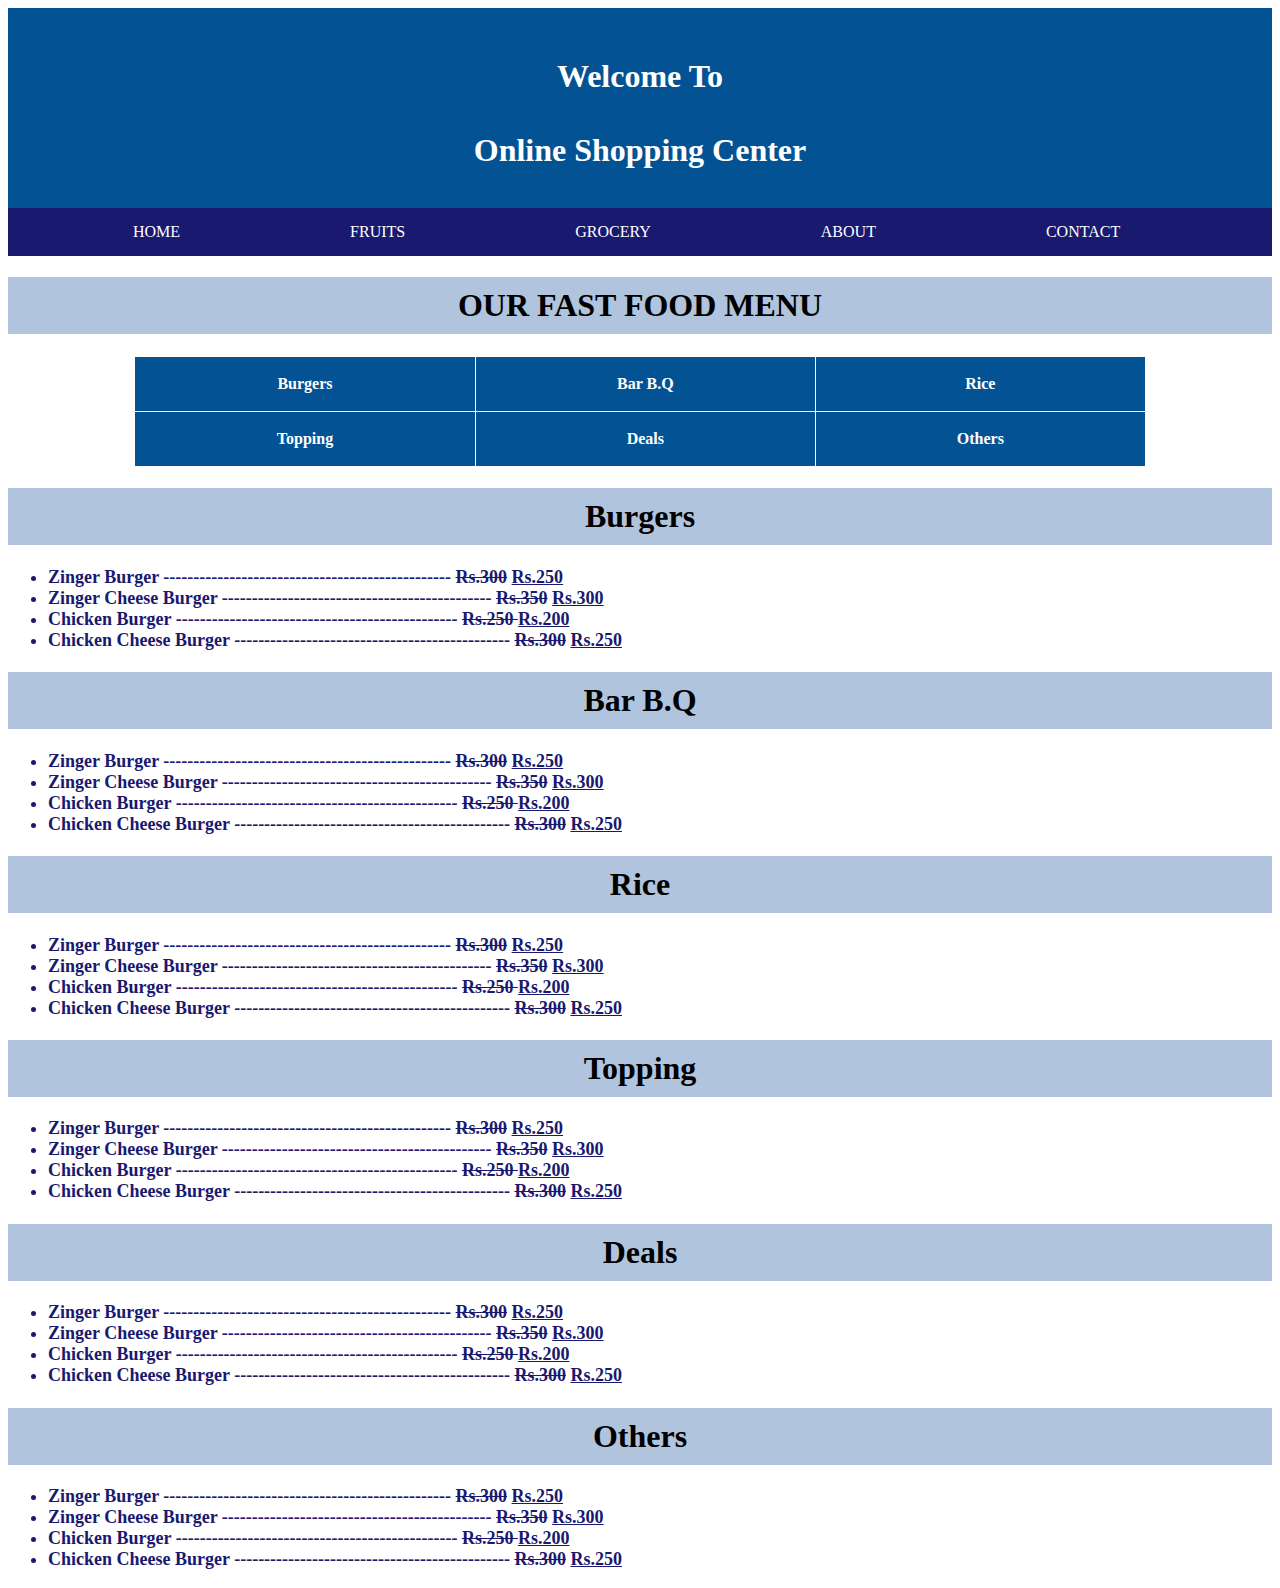
<file: index.html>
<!DOCTYPE html>
<html lang="en">
<head>
    <meta charset="UTF-8">
    <meta name="viewport" content="width=device-width, initial-scale=1.0">
    <title>Home</title>
    <link rel="stylesheet" href="style.css">
</head>
<body class="font">
    <header>

        <h1 class="ha">Welcome To <br><br>
            Online Shopping Center</h1>
        <nav class="navbar">
<ul>
    <li><a href="index.html"target="_blank">HOME</a></li>
    <li><a href="Fruits.html"target="_blank">FRUITS</a></li>
    <li><a href="Grocery.html"target="_blank">GROCERY</a></li>
    <li><a href="About.html"target="_blank">ABOUT</a></li>
    <li><a href="Contact.html"target="_blank">CONTACT</a></li>
</ul>
        </nav>
        </header>
        <h1 class="hb">OUR FAST FOOD MENU</h1>

        <table class="t1">
            <tr>
                <th><a href="#Burger">Burgers</a></th>
                <th><a href="#bbq">Bar B.Q</a></th>
                <th><a href="#Rice">Rice</a></th>

            </tr>
            <tr>
                <th><a href="#Topping">Topping</a></th>
                <th><a href="#Deals">Deals</a></th>
                <th><a href="#Others">Others</a></th>
            </tr>
        </table>
        <h1 class="hb" id="Burger">Burgers</h1>
        <ul class="menu">
            <li><strong>Zinger Burger ------------------------------------------------ <s>Rs.300</s> <u>Rs.250</u></strong></li>
            <li><strong>Zinger Cheese Burger --------------------------------------------- <s>Rs.350</s> <u>Rs.300</u></strong></li>
            <li><strong>Chicken Burger ----------------------------------------------- <s>Rs.250 </s> <u>Rs.200</u></strong></li>
            <li><strong>Chicken Cheese Burger ---------------------------------------------- <s>Rs.300</s> <u>Rs.250</u></strong></li>
        </ul>
        
        <h1 class="hb" id="bbq">Bar B.Q</h1>
        <ul class="menu">
            <li><strong>Zinger Burger ------------------------------------------------ <s>Rs.300</s> <u>Rs.250</u></strong></li>
            <li><strong>Zinger Cheese Burger --------------------------------------------- <s>Rs.350</s> <u>Rs.300</u></strong></li>
            <li><strong>Chicken Burger ----------------------------------------------- <s>Rs.250 </s> <u>Rs.200</u></strong></li>
            <li><strong>Chicken Cheese Burger ---------------------------------------------- <s>Rs.300</s> <u>Rs.250</u></strong></li>
        </ul>
        <h1 class="hb" id="Rice">Rice</h1>
        <ul class="menu">
            <li><strong>Zinger Burger ------------------------------------------------ <s>Rs.300</s> <u>Rs.250</u></strong></li>
            <li><strong>Zinger Cheese Burger --------------------------------------------- <s>Rs.350</s> <u>Rs.300</u></strong></li>
            <li><strong>Chicken Burger ----------------------------------------------- <s>Rs.250 </s> <u>Rs.200</u></strong></li>
            <li><strong>Chicken Cheese Burger ---------------------------------------------- <s>Rs.300</s> <u>Rs.250</u></strong></li>
        </ul>
        <h1 class="hb" id="Topping">Topping</h1>
        <ul class="menu">
            <li><strong>Zinger Burger ------------------------------------------------ <s>Rs.300</s> <u>Rs.250</u></strong></li>
            <li><strong>Zinger Cheese Burger --------------------------------------------- <s>Rs.350</s> <u>Rs.300</u></strong></li>
            <li><strong>Chicken Burger ----------------------------------------------- <s>Rs.250 </s> <u>Rs.200</u></strong></li>
            <li><strong>Chicken Cheese Burger ---------------------------------------------- <s>Rs.300</s> <u>Rs.250</u></strong></li>
        </ul>
        <h1 class="hb" id="Deals">Deals</h1>
        <ul class="menu">
            <li><strong>Zinger Burger ------------------------------------------------ <s>Rs.300</s> <u>Rs.250</u></strong></li>
            <li><strong>Zinger Cheese Burger --------------------------------------------- <s>Rs.350</s> <u>Rs.300</u></strong></li>
            <li><strong>Chicken Burger ----------------------------------------------- <s>Rs.250 </s> <u>Rs.200</u></strong></li>
            <li><strong>Chicken Cheese Burger ---------------------------------------------- <s>Rs.300</s> <u>Rs.250</u></strong></li>
        </ul>
        <h1 class="hb" id="Others">Others</h1>
        <ul class="menu">
            <li><strong>Zinger Burger ------------------------------------------------ <s>Rs.300</s> <u>Rs.250</u></strong></li>
            <li><strong>Zinger Cheese Burger --------------------------------------------- <s>Rs.350</s> <u>Rs.300</u></strong></li>
            <li><strong>Chicken Burger ----------------------------------------------- <s>Rs.250 </s> <u>Rs.200</u></strong></li>
            <li><strong>Chicken Cheese Burger ---------------------------------------------- <s>Rs.300</s> <u>Rs.250</u></strong></li>
        </ul>
</body>
</html>
</file>
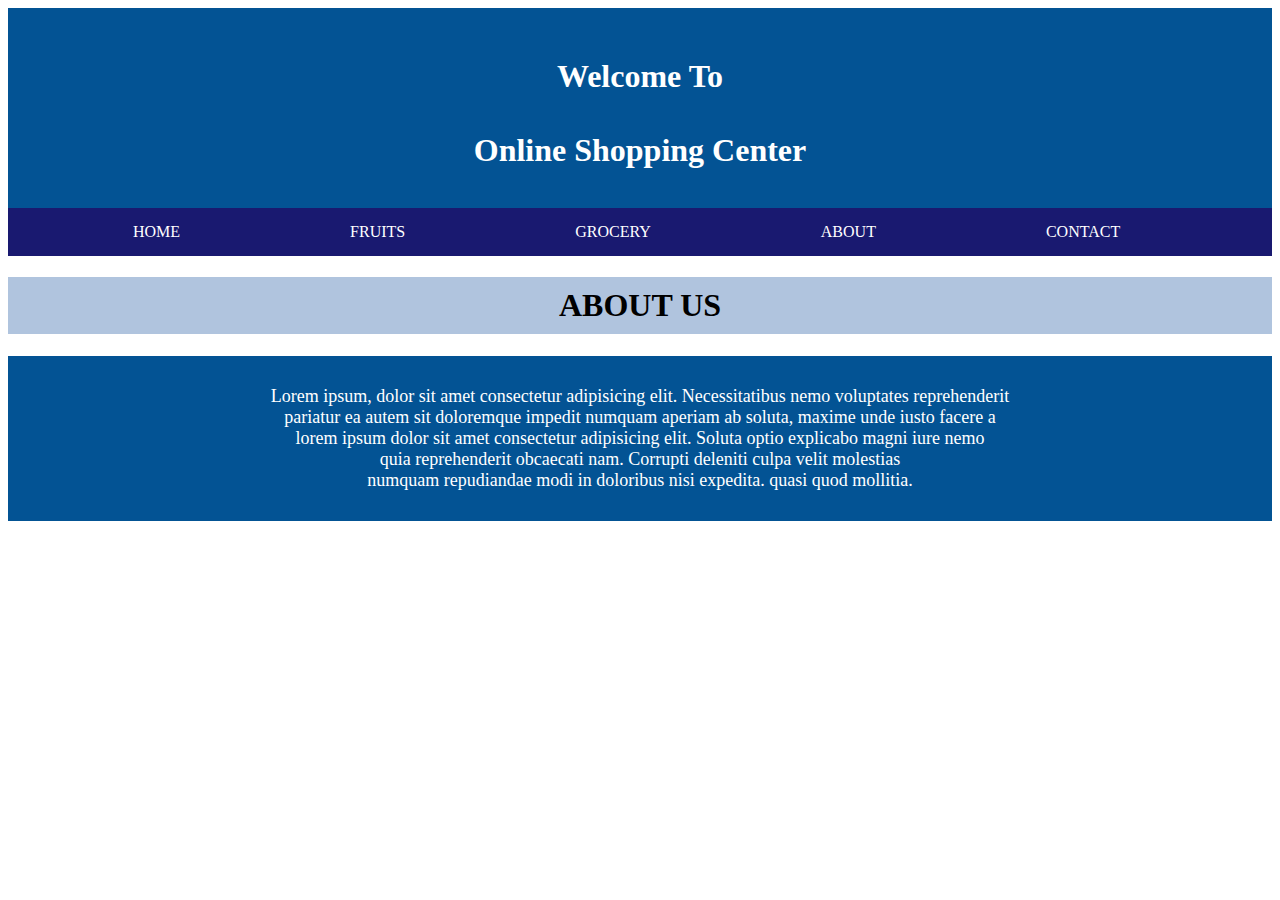
<file: About.html>
<!DOCTYPE html>
<html lang="en">
<head>
    <meta charset="UTF-8">
    <meta name="viewport" content="width=device-width, initial-scale=1.0">
    <title>Fruits</title>
    <link rel="stylesheet" href="style.css">
</head>
<body class="font">
    <header>

        <h1 class="ha">Welcome To <br><br>
            Online Shopping Center</h1>
        <nav class="navbar">
<ul>
    <li><a href="index.html"target="_blank">HOME</a></li>
    <li><a href="Fruits.html"target="_blank">FRUITS</a></li>
    <li><a href="Grocery.html"target="_blank">GROCERY</a></li>
    <li><a href="About.html"target="_blank">ABOUT</a></li>
    <li><a href="Contact.html"target="_blank">CONTACT</a></li>
</ul>
        </nav>
        </header>
        <h1 class="hb">ABOUT US</h1>
        
        <p class="p1">Lorem ipsum, dolor sit amet consectetur adipisicing elit. Necessitatibus nemo voluptates reprehenderit 
            <br>pariatur ea autem sit doloremque impedit numquam aperiam ab soluta, maxime unde iusto facere a 
            <br>lorem ipsum dolor sit amet consectetur adipisicing elit. Soluta optio explicabo magni iure nemo 
            <br>quia reprehenderit obcaecati nam. Corrupti deleniti culpa velit molestias <br> numquam repudiandae modi in doloribus nisi expedita.
            quasi quod mollitia.</p>
</body>
</html>
</file>
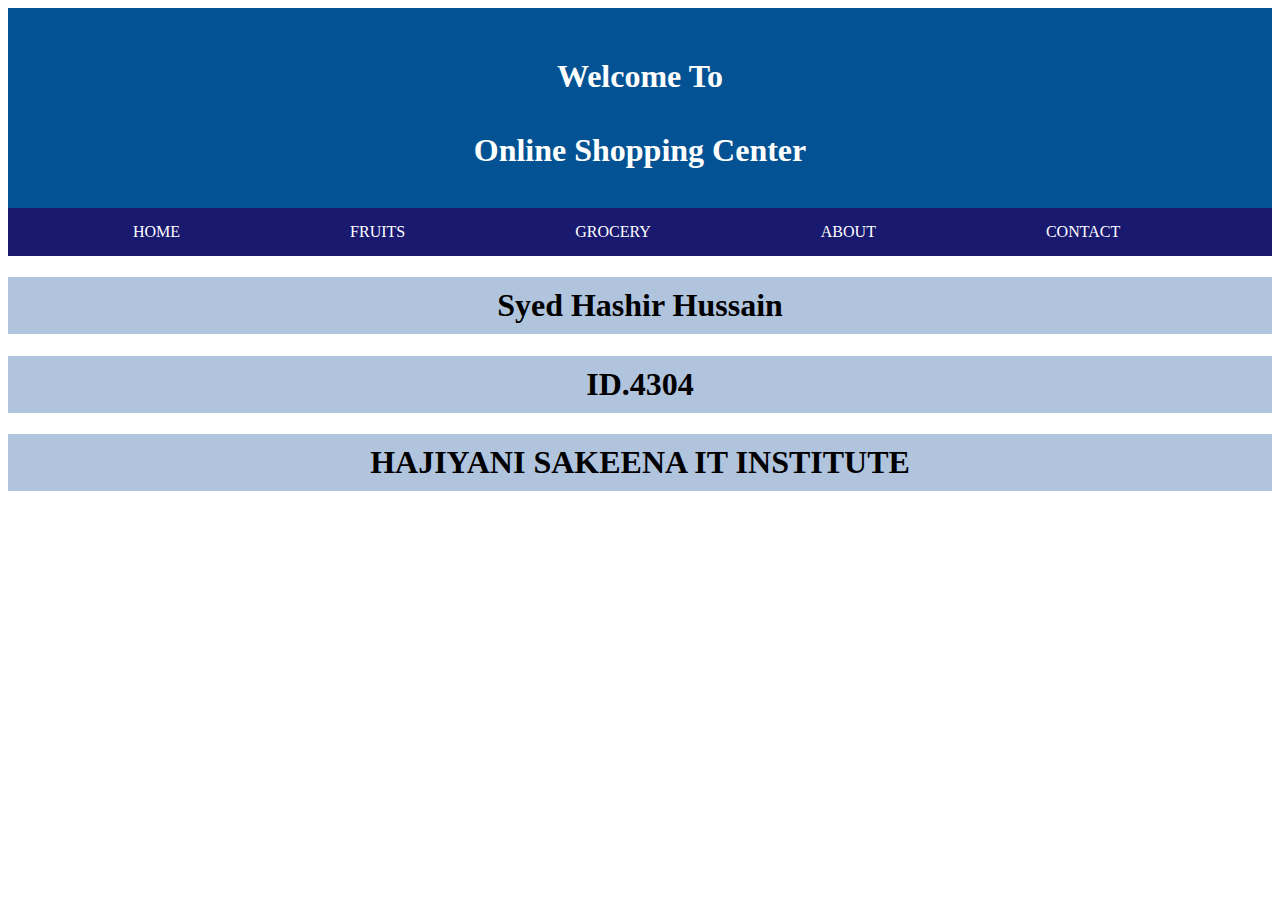
<file: Contact.html>
<!DOCTYPE html>
<html lang="en">
<head>
    <meta charset="UTF-8">
    <meta name="viewport" content="width=device-width, initial-scale=1.0">
    <title>Fruits</title>
    <link rel="stylesheet" href="style.css">
</head>
<body class="font">
    <header>

        <h1 class="ha">Welcome To <br><br>
            Online Shopping Center</h1>
        <nav class="navbar">
<ul>
    <li><a href="index.html"target="_blank">HOME</a></li>
    <li><a href="Fruits.html"target="_blank">FRUITS</a></li>
    <li><a href="Grocery.html"target="_blank">GROCERY</a></li>
    <li><a href="About.html"target="_blank">ABOUT</a></li>
    <li><a href="Contact.html"target="_blank">CONTACT</a></li>
</ul>
        </nav>
        </header>
        <h1 class="hb">Syed Hashir Hussain</h1>
        <h1 class="hb">ID.4304</h1>
        <h1 class="hb">HAJIYANI SAKEENA IT INSTITUTE</h1>
</body>
</html>
</file>
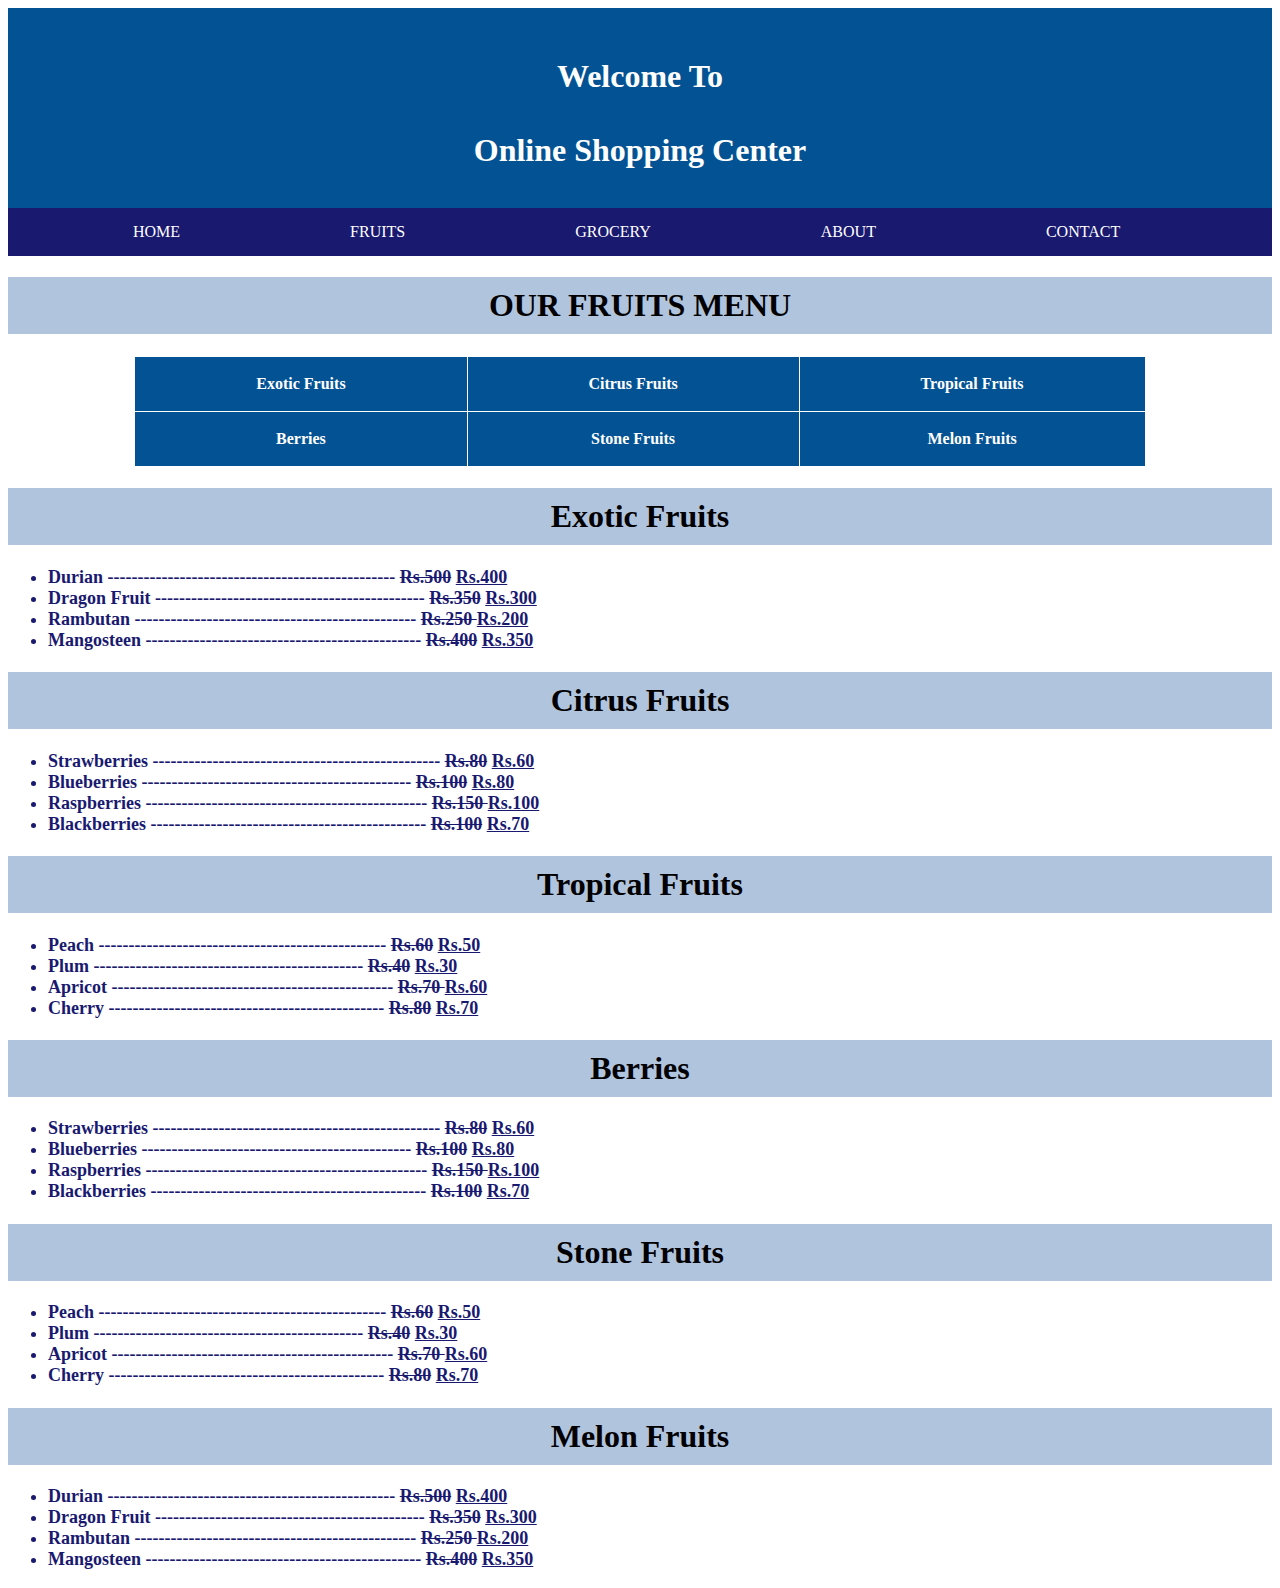
<file: Fruits.html>
<!DOCTYPE html>
<html lang="en">
<head>
    <meta charset="UTF-8">
    <meta name="viewport" content="width=device-width, initial-scale=1.0">
    <title>Fruits</title>
    <link rel="stylesheet" href="style.css">
</head>
<body class="font">
    <header>

        <h1 class="ha">Welcome To <br><br>
            Online Shopping Center</h1>
        <nav class="navbar">
<ul>
    <li><a href="index.html"target="_blank">HOME</a></li>
    <li><a href="Fruits.html"target="_blank">FRUITS</a></li>
    <li><a href="Grocery.html"target="_blank">GROCERY</a></li>
    <li><a href="About.html"target="_blank">ABOUT</a></li>
    <li><a href="Contact.html"target="_blank">CONTACT</a></li>
</ul>
        </nav>
        </header>
        <h1 class="hb">OUR FRUITS MENU</h1>

        <table class="t1">
            <tr>
                <th><a href="#Exotic Fruits">Exotic&nbsp;Fruits</a></th>
                <th><a href="#Citrus Fruits">Citrus&nbsp;Fruits</a></th>
                <th><a href="#Tropical Fruits">Tropical&nbsp;Fruits</a></th>

            </tr>
            <tr>
                <th><a href="#Berries">Berries</a></th>
                <th><a href="#Stone Fruits">Stone&nbsp;Fruits</a></th>
                <th><a href="#Melon Fruits">Melon&nbsp;Fruits</a></th>
            </tr>
        </table>
        <h1 class="hb" id="Exotic Fruits">Exotic Fruits</h1>
        <ul class="menu">
            <li><strong>Durian ------------------------------------------------ <s>Rs.500</s> <u>Rs.400</u></strong></li>
            <li><strong>Dragon Fruit --------------------------------------------- <s>Rs.350</s> <u>Rs.300</u></strong></li>
            <li><strong>Rambutan ----------------------------------------------- <s>Rs.250 </s> <u>Rs.200</u></strong></li>
            <li><strong>Mangosteen ---------------------------------------------- <s>Rs.400</s> <u>Rs.350</u></strong></li>
        </ul>
        
        <h1 class="hb" id="Citrus Fruits">Citrus Fruits</h1>
        <ul class="menu">
            <li><strong>Strawberries ------------------------------------------------ <s>Rs.80</s> <u>Rs.60</u></strong></li>
            <li><strong>Blueberries --------------------------------------------- <s>Rs.100</s> <u>Rs.80</u></strong></li>
            <li><strong>Raspberries ----------------------------------------------- <s>Rs.150 </s> <u>Rs.100</u></strong></li>
            <li><strong>Blackberries ---------------------------------------------- <s>Rs.100</s> <u>Rs.70</u></strong></li>
        </ul>
        <h1 class="hb" id="Tropical Fruits">Tropical Fruits</h1>
        <ul class="menu">
            <li><strong>Peach ------------------------------------------------ <s>Rs.60</s> <u>Rs.50</u></strong></li>
            <li><strong>Plum --------------------------------------------- <s>Rs.40</s> <u>Rs.30</u></strong></li>
            <li><strong>Apricot ----------------------------------------------- <s>Rs.70 </s> <u>Rs.60</u></strong></li>
            <li><strong>Cherry ---------------------------------------------- <s>Rs.80</s> <u>Rs.70</u></strong></li>
        </ul>
        <h1 class="hb" id="Berries">Berries</h1>
        <ul class="menu">
            <li><strong>Strawberries ------------------------------------------------ <s>Rs.80</s> <u>Rs.60</u></strong></li>
            <li><strong>Blueberries --------------------------------------------- <s>Rs.100</s> <u>Rs.80</u></strong></li>
            <li><strong>Raspberries ----------------------------------------------- <s>Rs.150 </s> <u>Rs.100</u></strong></li>
            <li><strong>Blackberries ---------------------------------------------- <s>Rs.100</s> <u>Rs.70</u></strong></li>
        </ul>
        <h1 class="hb" id="Stone Fruits">Stone Fruits</h1>
        <ul class="menu">
            <li><strong>Peach ------------------------------------------------ <s>Rs.60</s> <u>Rs.50</u></strong></li>
            <li><strong>Plum --------------------------------------------- <s>Rs.40</s> <u>Rs.30</u></strong></li>
            <li><strong>Apricot ----------------------------------------------- <s>Rs.70 </s> <u>Rs.60</u></strong></li>
            <li><strong>Cherry ---------------------------------------------- <s>Rs.80</s> <u>Rs.70</u></strong></li>
        </ul>
        <h1 class="hb" id="Melon Fruits">Melon Fruits</h1>
        <ul class="menu">
            <li><strong>Durian ------------------------------------------------ <s>Rs.500</s> <u>Rs.400</u></strong></li>
            <li><strong>Dragon Fruit --------------------------------------------- <s>Rs.350</s> <u>Rs.300</u></strong></li>
            <li><strong>Rambutan ----------------------------------------------- <s>Rs.250 </s> <u>Rs.200</u></strong></li>
            <li><strong>Mangosteen ---------------------------------------------- <s>Rs.400</s> <u>Rs.350</u></strong></li>
        </ul>
</body>
</html>
</file>
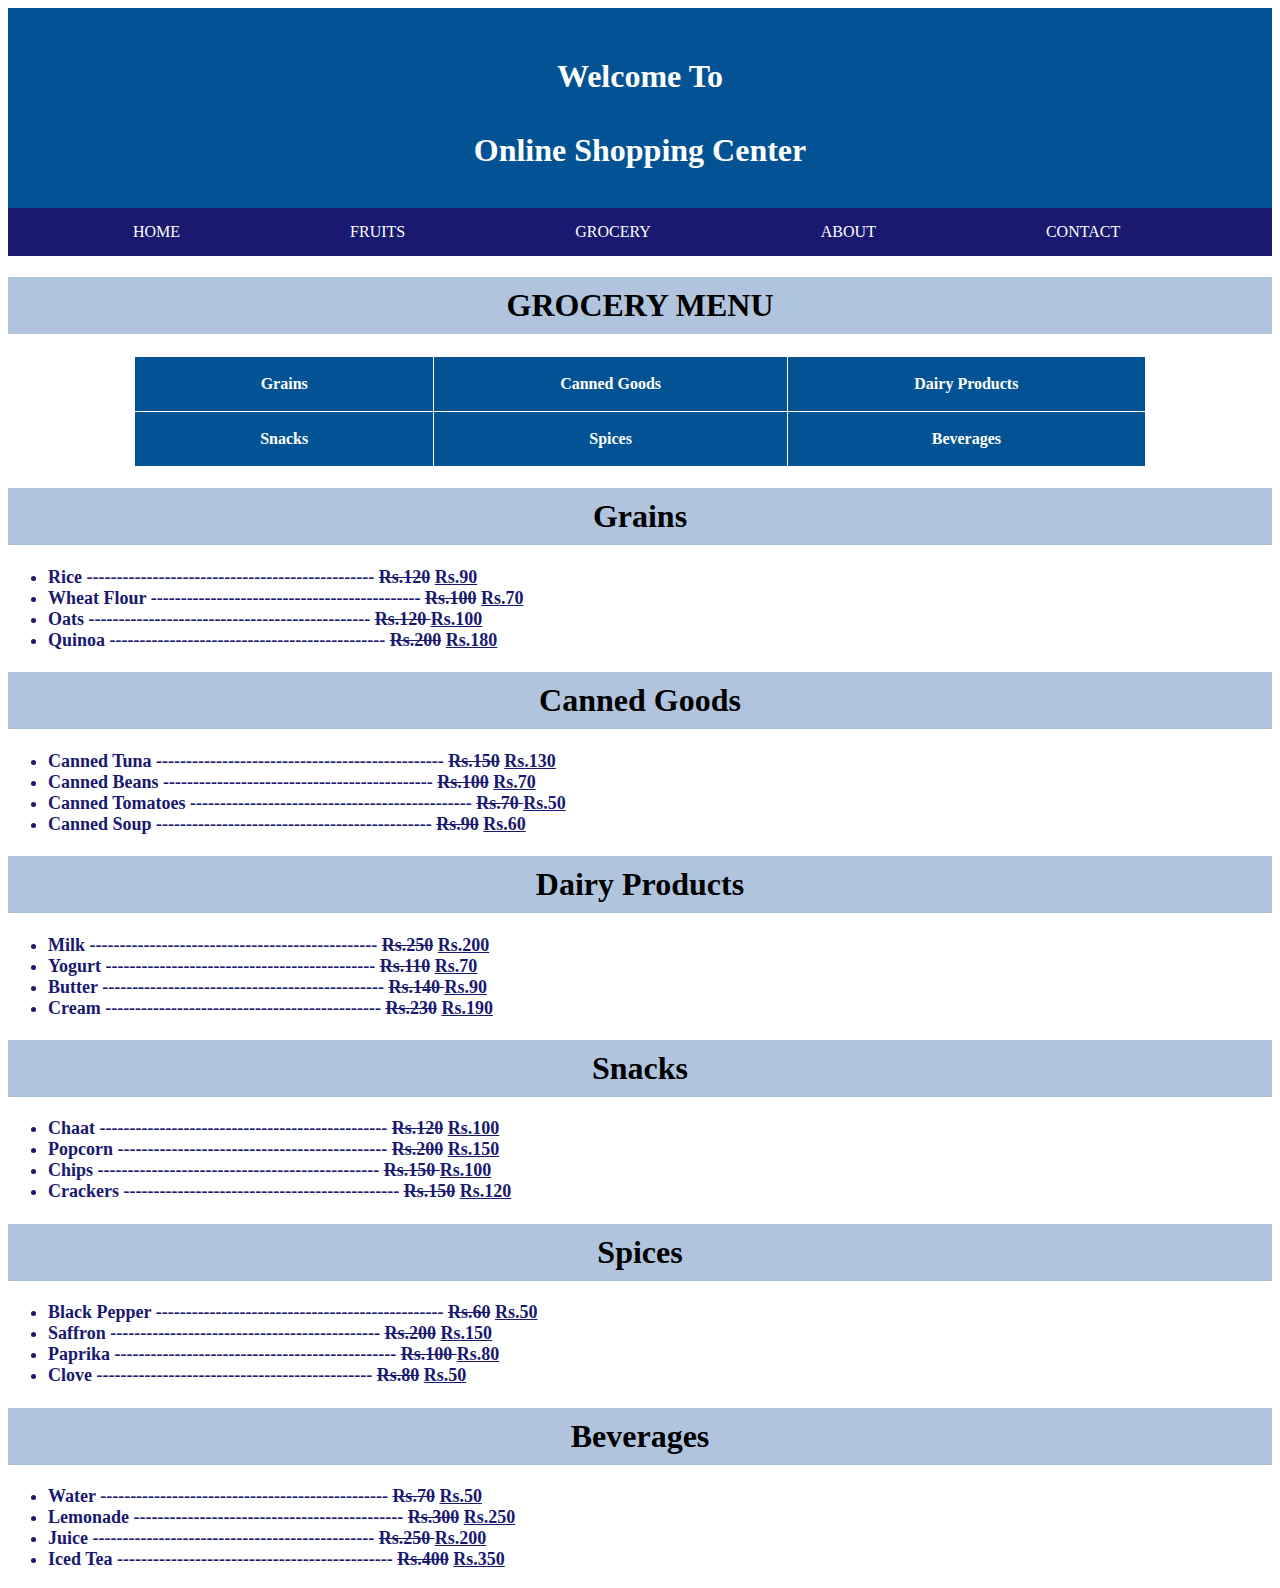
<file: Grocery.html>
<!DOCTYPE html>
<html lang="en">
<head>
    <meta charset="UTF-8">
    <meta name="viewport" content="width=device-width, initial-scale=1.0">
    <title>Grocery</title>
    <link rel="stylesheet" href="style.css">
</head>
<body class="font">
    <header>

        <h1 class="ha">Welcome To <br><br>
            Online Shopping Center</h1>
        <nav class="navbar">
<ul>
    <li><a href="index.html" target="_blank">HOME</a></li>
    <li><a href="Fruits.html"target="_blank">FRUITS</a></li>
    <li><a href="Grocery.html"target="_blank">GROCERY</a></li>
    <li><a href="About.html"target="_blank">ABOUT</a></li>
    <li><a href="Contact.html"target="_blank">CONTACT</a></li>
</ul>
        </nav>
        </header>
        <h1 class="hb">GROCERY MENU</h1>

        <table class="t1">
            <tr>
                <th><a href="#Grains">Grains</a></th>
                <th><a href="#Canned Goods">Canned Goods</a></th>
                <th><a href="#Dairy Products">Dairy Products</a></th>

            </tr>
            <tr>
                <th><a href="#Snacks">Snacks</a></th>
                <th><a href="#Spices">Spices</a></th>
                <th><a href="#Beverages">Beverages</a></th>
            </tr>
        </table>
        <h1 class="hb" id="Grains">Grains</h1>
        <ul class="menu">
            <li><strong>Rice ------------------------------------------------ <s>Rs.120</s> <u>Rs.90</u></strong></li>
            <li><strong>Wheat Flour --------------------------------------------- <s>Rs.100</s> <u>Rs.70</u></strong></li>
            <li><strong>Oats ----------------------------------------------- <s>Rs.120 </s> <u>Rs.100</u></strong></li>
            <li><strong>Quinoa ---------------------------------------------- <s>Rs.200</s> <u>Rs.180</u></strong></li>
        </ul>
        
        <h1 class="hb" id="Canned Goods">Canned Goods</h1>
        <ul class="menu">
            <li><strong>Canned Tuna ------------------------------------------------ <s>Rs.150</s> <u>Rs.130</u></strong></li>
            <li><strong>Canned Beans --------------------------------------------- <s>Rs.100</s> <u>Rs.70</u></strong></li>
            <li><strong>Canned Tomatoes ----------------------------------------------- <s>Rs.70 </s> <u>Rs.50</u></strong></li>
            <li><strong>Canned Soup ---------------------------------------------- <s>Rs.90</s> <u>Rs.60</u></strong></li>
        </ul>
        <h1 class="hb" id="Dairy Products">Dairy Products</h1>
        <ul class="menu">
            <li><strong>Milk ------------------------------------------------ <s>Rs.250</s> <u>Rs.200</u></strong></li>
            <li><strong>Yogurt --------------------------------------------- <s>Rs.110</s> <u>Rs.70</u></strong></li>
            <li><strong>Butter ----------------------------------------------- <s>Rs.140 </s> <u>Rs.90</u></strong></li>
            <li><strong>Cream ---------------------------------------------- <s>Rs.230</s> <u>Rs.190</u></strong></li>
        </ul>
        <h1 class="hb" id="Snacks">Snacks</h1>
        <ul class="menu">
            <li><strong>Chaat ------------------------------------------------ <s>Rs.120</s> <u>Rs.100</u></strong></li>
            <li><strong>Popcorn --------------------------------------------- <s>Rs.200</s> <u>Rs.150</u></strong></li>
            <li><strong>Chips ----------------------------------------------- <s>Rs.150 </s> <u>Rs.100</u></strong></li>
            <li><strong>Crackers ---------------------------------------------- <s>Rs.150</s> <u>Rs.120</u></strong></li>
        </ul>
        <h1 class="hb" id="Spices">Spices</h1>
        <ul class="menu">
            <li><strong>Black Pepper ------------------------------------------------ <s>Rs.60</s> <u>Rs.50</u></strong></li>
            <li><strong>Saffron --------------------------------------------- <s>Rs.200</s> <u>Rs.150</u></strong></li>
            <li><strong>Paprika ----------------------------------------------- <s>Rs.100 </s> <u>Rs.80</u></strong></li>
            <li><strong>Clove ---------------------------------------------- <s>Rs.80</s> <u>Rs.50</u></strong></li>
        </ul>
        <h1 class="hb" id="Beverages">Beverages</h1>
        <ul class="menu">
            <li><strong>Water ------------------------------------------------ <s>Rs.70</s> <u>Rs.50</u></strong></li>
            <li><strong>Lemonade --------------------------------------------- <s>Rs.300</s> <u>Rs.250</u></strong></li>
            <li><strong>Juice ----------------------------------------------- <s>Rs.250 </s> <u>Rs.200</u></strong></li>
            <li><strong>Iced Tea ---------------------------------------------- <s>Rs.400</s> <u>Rs.350</u></strong></li>
        </ul>
</body>
</html>
</file>
<file: style.css>
.ha{
text-align: center;
background-color: rgb(3, 83, 148) ;
color: white;
height: 100px;
padding: 50px;
margin-top: auto;
margin-bottom: -16px;

}
.navbar{
    background-color: midnightblue;
    
}
.navbar ul{
    overflow: auto;
}
.navbar li{
    float: left;
list-style: none;
margin: 15px;
}
.navbar li a{
    padding: 15px 70px;
text-decoration: none;
color: white;
}
.navbar li a:hover{
background-color: dodgerblue;
}
.hb{
    text-align: center;
    background-color: lightsteelblue;
    padding: 10px 10px;
}

.t1, tr, th{
     background-color: rgb(3, 83, 148) ;
    color: white;
    border: 1px solid white;
    border-collapse: collapse;
    
    padding: 18px;
}
.t1{
    margin-left: auto;
    margin-right: auto;
    text-align: center;
    width: 80%;
}
.th:hover{
    background-color: dodgerblue;
}
.menu{
    color: midnightblue;
    font-size: large;
}
.space{
    margin: auto;
}
.t1 th a{
    padding: 15px 100px;
text-decoration: none;
color: white;
}
.t1 th a:hover{
background-color: dodgerblue;

}
.p1{
    text-align: center;
background-color: rgb(3, 83, 148) ;
color: white;
font-size: large;
padding: 30px 50px;
}
.font{
    font-family: Cambria, Cochin, Georgia, Times, 'Times New Roman', serif;
}
</file>
